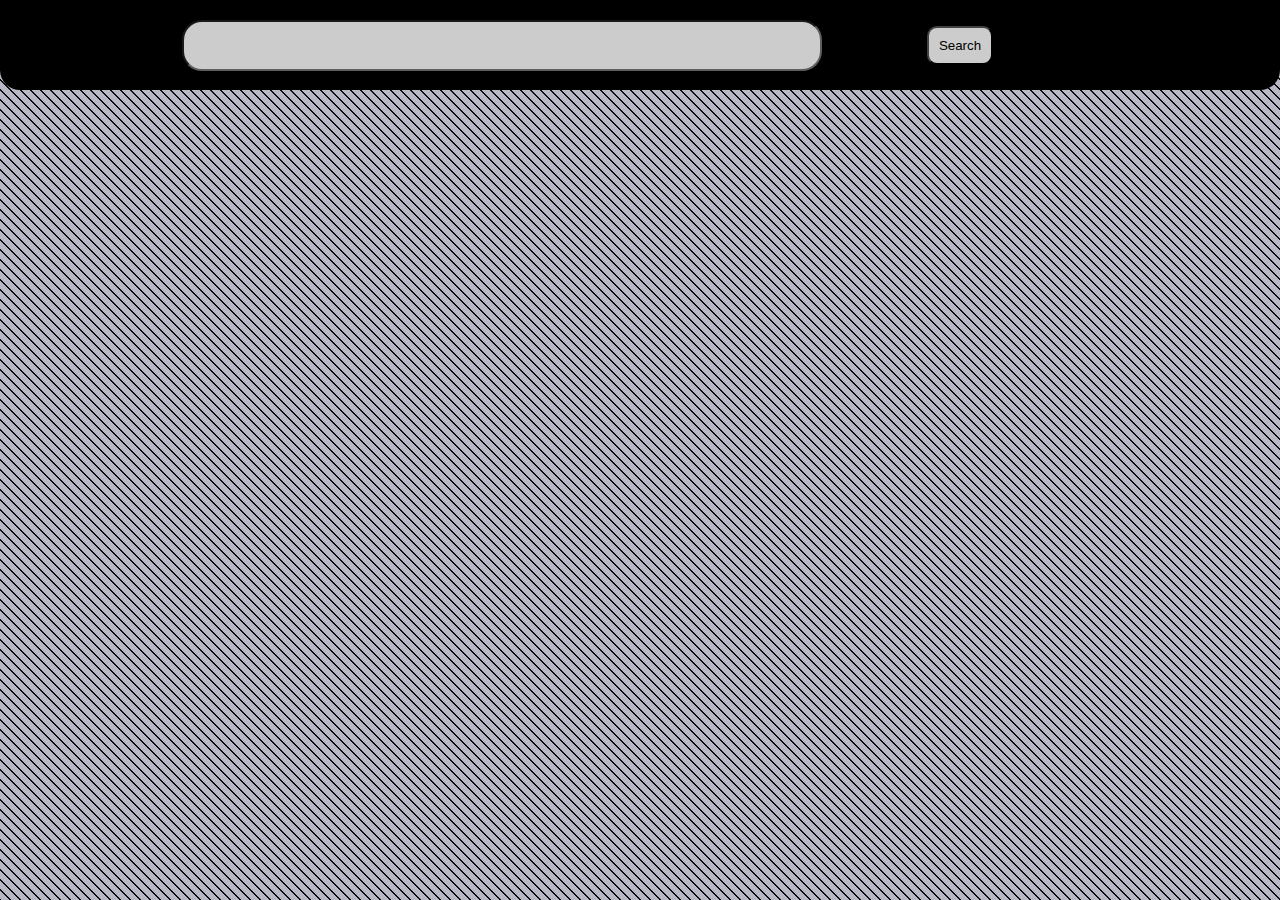
<file: website/html/search.html>
<!DOCTYPE html>
<html lang="en">

<head>
    <meta charset="UTF-8">
    <meta http-equiv="X-UA-Compatible" content="IE=edge">
    <meta name="viewport" content="width=device-width, initial-scale=1.0">
    <title>Document</title>
    <link rel="stylesheet" href="../src/css/common.css">
    <link rel="stylesheet" href="../src/css/search.css">
</head>

<body>
   <div class="searchCont center">
    <div class="searchBar center">
        <input type="text" id="searchTerm">
    </div>
    <div class="searchButton center">
        <button onclick="search();">
            Search
        </button>
    </div>
   </div>
   <div class="resultCont centerS" id="results">
   </div>
    <script src="../src/js/common.js"></script>
    <script src="../src/js/search.js"></script>
</body>

</html>
</file>
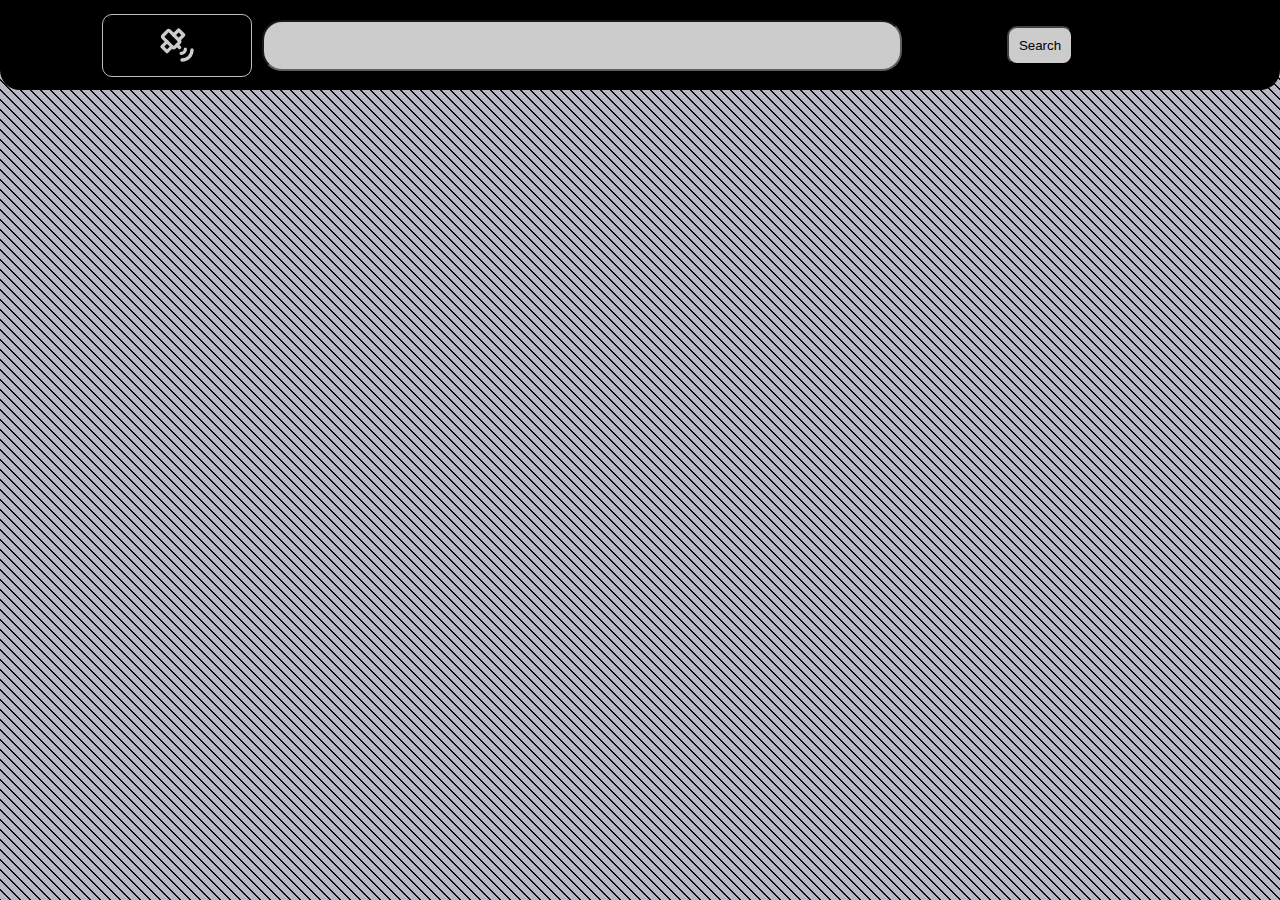
<file: website/html/searchAudio.html>
<!DOCTYPE html>
<html lang="en">

<head>
    <meta charset="UTF-8">
    <meta http-equiv="X-UA-Compatible" content="IE=edge">
    <meta name="viewport" content="width=device-width, initial-scale=1.0">
    <title>Document</title>
    <link rel="stylesheet" href="../src/css/common.css">
    <link rel="stylesheet" href="../src/css/search.css">
</head>

<body>
    <div class="searchCont center">
        <div class="logo" style = "color:white; text-align:center;margin-right:10px;margin-left:0px">
            <svg xmlns="http://www.w3.org/2000/svg" class="icon icon-tabler icon-tabler-satellite" width="40"
            height="40" viewBox="0 0 24 24" stroke-width="2" stroke="currentColor" fill="none"
            stroke-linecap="round" stroke-linejoin="round">
            <path stroke="none" d="M0 0h24v24H0z" fill="none"></path>
            <path
                d="M3.707 6.293l2.586 -2.586a1 1 0 0 1 1.414 0l5.586 5.586a1 1 0 0 1 0 1.414l-2.586 2.586a1 1 0 0 1 -1.414 0l-5.586 -5.586a1 1 0 0 1 0 -1.414z">
            </path>
            <path d="M6 10l-3 3l3 3l3 -3"></path>
            <path d="M10 6l3 -3l3 3l-3 3"></path>
            <line x1="12" y1="12" x2="13.5" y2="13.5"></line>
            <path d="M14.5 17a2.5 2.5 0 0 0 2.5 -2.5"></path>
            <path d="M15 21a6 6 0 0 0 6 -6"></path>
        </svg>
        </div>
        <div class="searchBar center">
            <input type="text" id="searchTerm">
        </div>
        <div class="searchButton center">
            <button onclick="search();">
                Search
            </button>
        </div>
    </div>
    <div class="resultCont centerS" id="results">
    </div>
    <script src="../src/js/common.js"></script>
    <script src="../src/js/searchAudio.js"></script>
</body>

</html>
</file>
<file: website/src/css/common.css>
@font-face {
    font-family: spaceUI;
    src: url(../../fonts/MBF_Space.ttf);
}

@font-face {
    font-family: spaceUI2;
    src: url(../../fonts/TechnoSpace.ttf);
}

@font-face {
    font-family: spaceUI3;
    src: url(../../fonts/SPACEEXPLORER.ttf);
}

@keyframes fade {
    0% {
        opacity: 1;
    }

    90% {
        opacity: 1;
    }

    100% {
        opacity: 0;
    }
}

html {
    scroll-behavior: smooth;
    font-family: spaceUI;
}

*::-webkit-scrollbar {
    display: none;
}

html,
body {
    margin: 0px;
    padding: 0px;
    background-color: black;
}

.UI {
    position: fixed;
    z-index: 5;
    color: white;
    box-shadow: 0 0 1rem 0 rgba(0, 0, 0, .2);
    background-color: rgba(173, 173, 173, 0.15);
    backdrop-filter: blur(5px);
    padding: 10px;
    border-radius: 10px;
}

.UIDark {
    position: fixed;
    z-index: 5;
    color: white;
    box-shadow: 0 0 1rem 0 rgba(0, 0, 0, .2);
    background-color: rgba(87, 87, 87, 0.15);
    backdrop-filter: blur(5px);
    padding: 10px;
    border-radius: 10px;
}

.UIBlack {
    position: fixed;
    z-index: 5;
    color: white;
    box-shadow: 0 0 1rem 0 rgba(0, 0, 0, .2);
    background-color: rgba(26, 26, 26, 0.304);
    backdrop-filter: blur(5px);
    padding: 10px;
    border-radius: 10px;
}

.UIS {
    box-shadow: 0 0 1rem 0 rgba(0, 0, 0, .2);
    background-color: rgba(103, 103, 103, 0.15);
    backdrop-filter: blur(5px);
    padding: 10px;
    border-radius: 10px;
}

.tomsg {
    min-height: 80px;
    width: 100%;
    top: 0px;
    color: white;
    padding: 15px;
    margin: 10px 0px 0px 0px;
    border-radius: 10px;
    line-height: 20px;
    animation: fade 5s linear;
}

.msgP {
    font-family: 'Courier New', Courier, serif;
}

.bottomModalContainer {
    display: block;
    position: fixed;
    bottom: 5vh;
    z-index: 500;
    width: 300px;
    right: 5vh;
    display: table-cell;
}

p {
    font-family: 'Times New Roman', Times, serif;
}

.userLogin {
    display: flex;
    justify-content: right;
    align-items: center;
    width: 100%;
}

.userDP {
    border-radius: 100%;
    height: 5vh;
    width: 5vh;
    margin: 0px 20px 0px 20px;
}

.titleCard{
    background-color: rgba(255, 255, 255, 0.19);
    border-radius: 10px;
}

button:hover{
    background-color: rgba(240, 248, 255, 0.364);
}
</file>
<file: website/src/css/search.css>
body {
    background-color: #e5e5f7;
    opacity: 0.8;
    background-size: 10px 10px;
    background-image: repeating-linear-gradient(45deg, #111111 0, #111111 1px, #e5e5f7 0, #e5e5f7 50%);
    width: 100vw;
    height: 100vh;
}

.center {
    display: flex;
    justify-content: center;
    align-items: center;
}

.centerS {
    display: flex;
    justify-content: center;
    flex-direction: row;
    flex-wrap: wrap;
}

.searchCont {
    height: 10vh;
    background-color: rgb(0, 0, 0);
    border-radius: 0px 0px 20px 20px;
    width: 100vw;
}

.searchBar {
    width: 50vw;
    height: 10vh;
}

.searchButton {
    padding: 10px;
    width: 20vw;
    height: 10vh;
}

input {
    width: 70vw;
    height: 5vh;
    border-radius: 20px 20px 20px 20px;
    padding-left: 10px;
}

button {
    background-color: white;
    color: black;
    padding: 10px;
    border-radius: 10px;
}

.resultCont {
    width: 100vw;
    height: 90vh;
    overflow-y: scroll;
}

.card{
    background-position: center;
    background-repeat: no-repeat;
    background-size: cover;
    overflow: hidden;
    width: 90vw;
    height: 33vh;
    border-radius: 20px;
    background-color: #111111;
    margin-top: 20px;
    color: white;
    text-align: center;
    display: block;
}

.logo{
    width: 10vw;
    background-color:black;
    border: 1px solid #eee;
    padding: 10px;
    border-radius: 10px;
}
</file>
